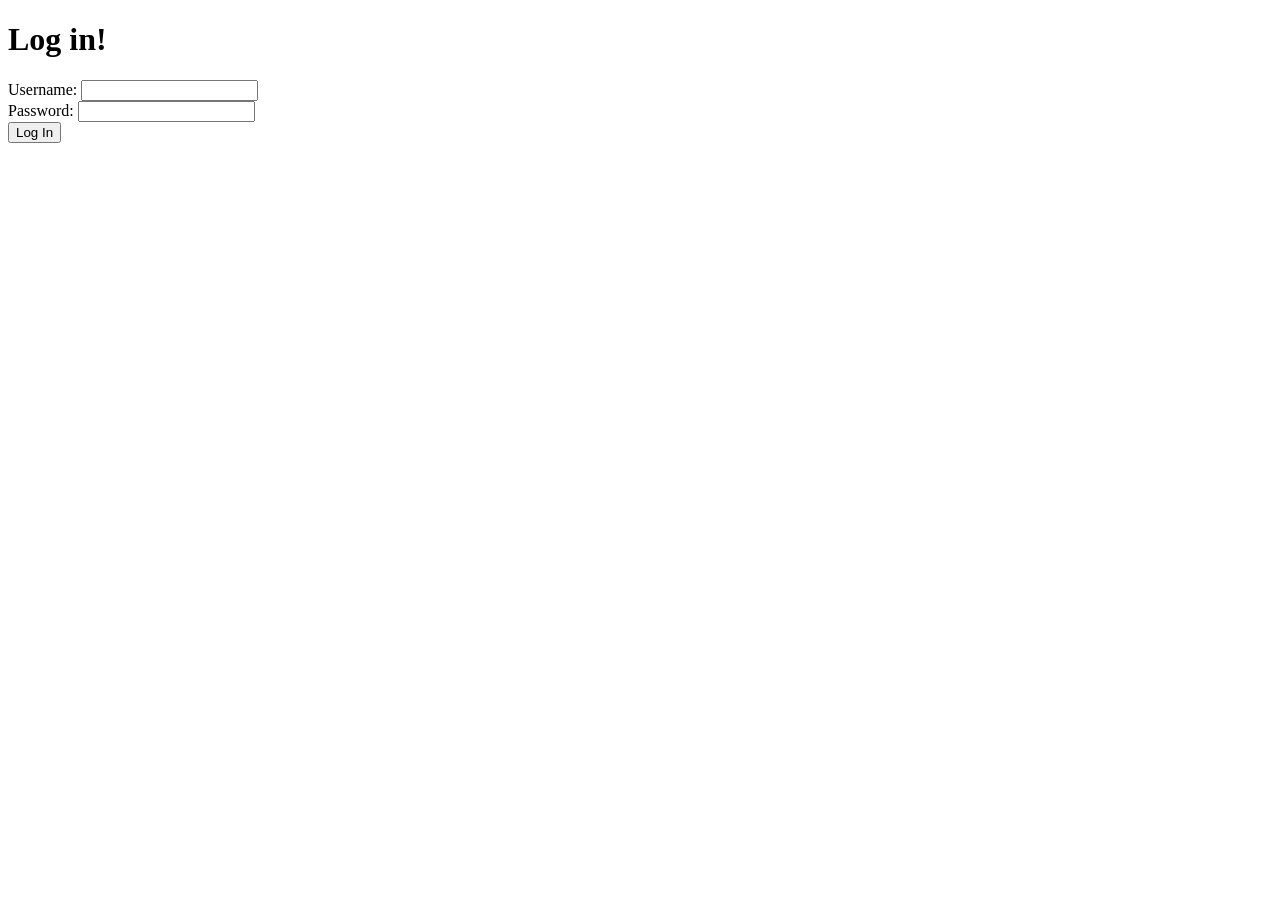
<file: releases/1-01-0-proto/login.html>
<!DOCTYPE html>
<html lang="en">
    <head>
        <meta charset="UTF-8">
        <meta name="viewport" content="width=device-width, initial-scale=1.0">
        <title>Document</title>
    </head>
    <body>
        <h1>Log in!</h1>
        <form action="/login" method="POST">
            <div>
                <label for="username">Username:</label>
                <input type="text" id="username" name="username" required>
            </div>
            <div>
                <label for="password">Password:</label>
                <input type="password" id="password" name="password" required>
            </div>
            <button type="submit" onclick="window.location.href='/select-character.html'">Log In</button>
        </form>
    </body>
</html>
</file>
